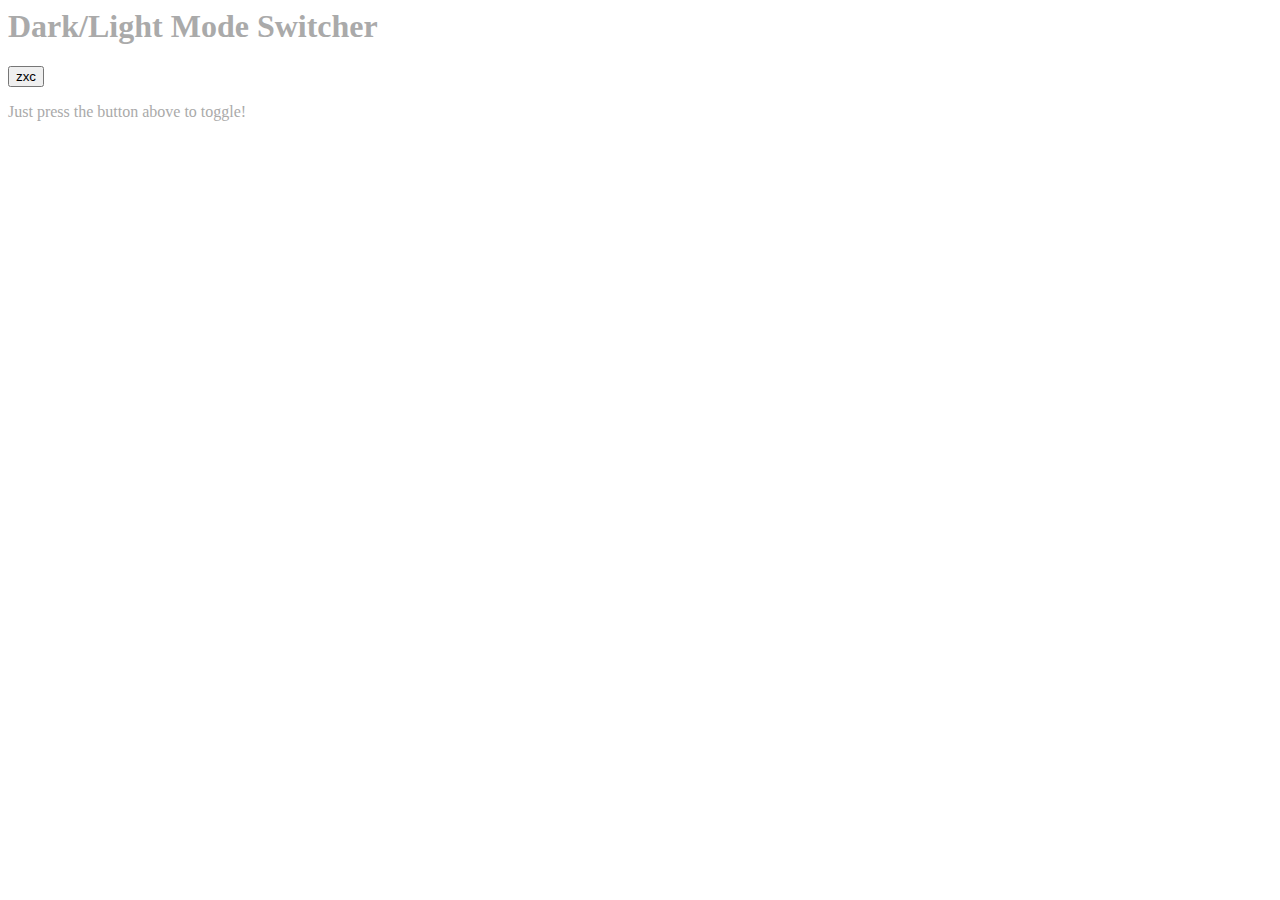
<file: docs/index.html>
<html>
<head>
	<link rel="stylesheet" type="text/css" href="dark_css.css">
	<script  src="dark_js.js"></script>
</head>

<body id="body" class="dark-mode">
		
  <h1>Dark/Light Mode Switcher</h1>
   
  <button type="button" name="dark_light" onclick="toggleDarkLight()" title="Toggle dark/light mode">zxc</button>
  
  <p>Just press the button above to toggle!</p>
  
  </body>
  </html>
</file>
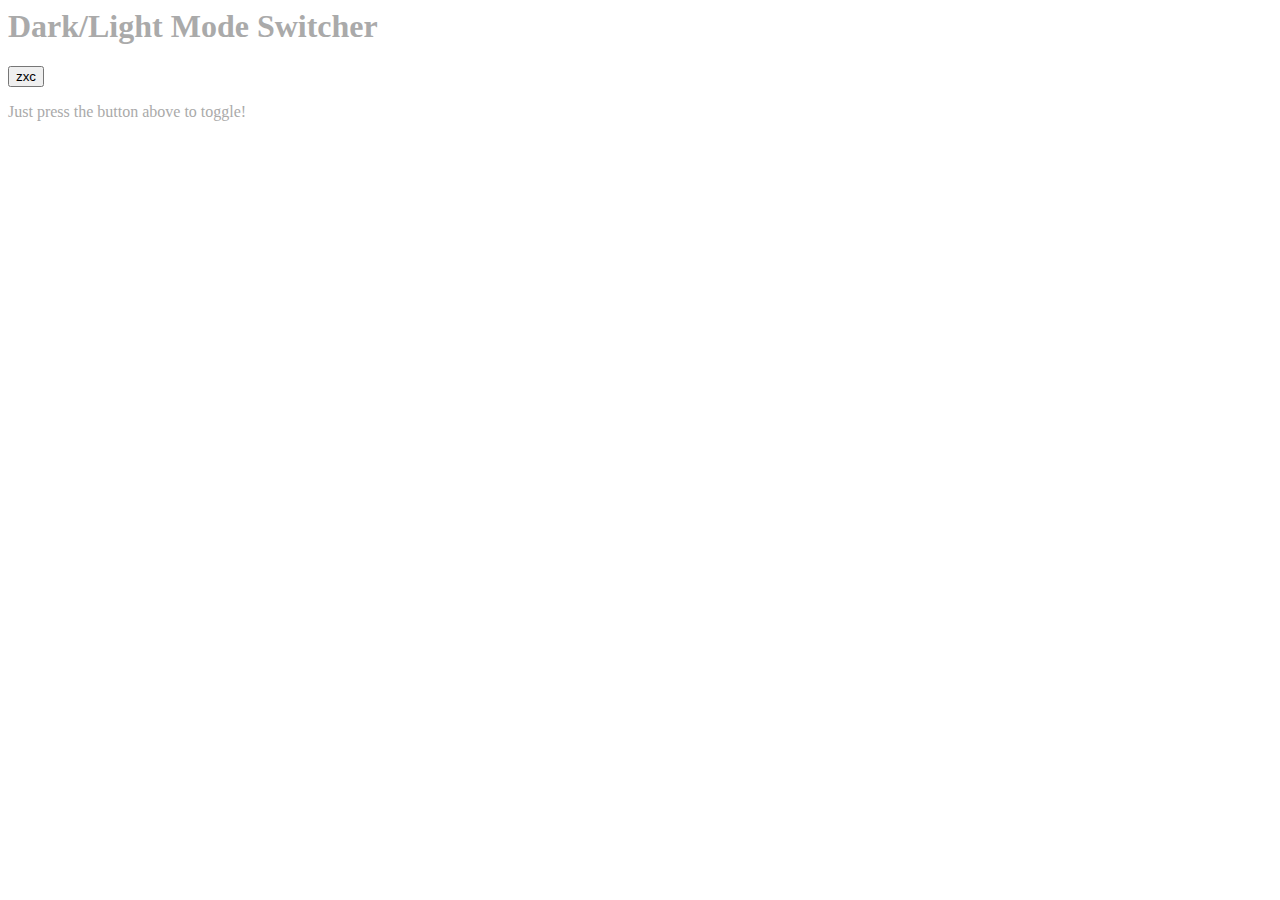
<file: dark_btn.html>
<html>
  <head>
	<link rel="stylesheet" type="text/css" href="dark_css.css">
	<script  src="dark_js.js"></script>
  </head>

  <body id="body" class="dark-mode">
		
    <h1>Dark/Light Mode Switcher</h1>
   
    <button type="button" name="dark_light" onclick="toggleDarkLight()" title="Toggle dark/light mode">zxc</button>
  
    <p>Just press the button above to toggle!</p>
  
  </body>
</html>
</file>
<file: docs/dark_css.css>
/*
https://codepen.io/HarlemSquirrel/pen/NdMebZ
*/

:root {
  --mydark: #aaaaaa;
  --mylight: #ffffff;
}


body.dark-mode 
{
  background-color: var(--mylight);
  /*color: var(--mydark);*/
  color: var(--mydark);
}


  
body.light-mode 
{
  background-color: var(--mydark);
  color: var(--mylight);
}
</file>
<file: dark_css.css>
/*
https://codepen.io/HarlemSquirrel/pen/NdMebZ
*/

:root {
  --mydark: #aaaaaa;
  --mylight: #ffffff;
}


body.dark-mode 
{
  background-color: var(--mylight);
  color: var(--mydark);
}


  
body.light-mode 
{
  background-color: var(--mydark);
  color: var(--mylight);
}
</file>
